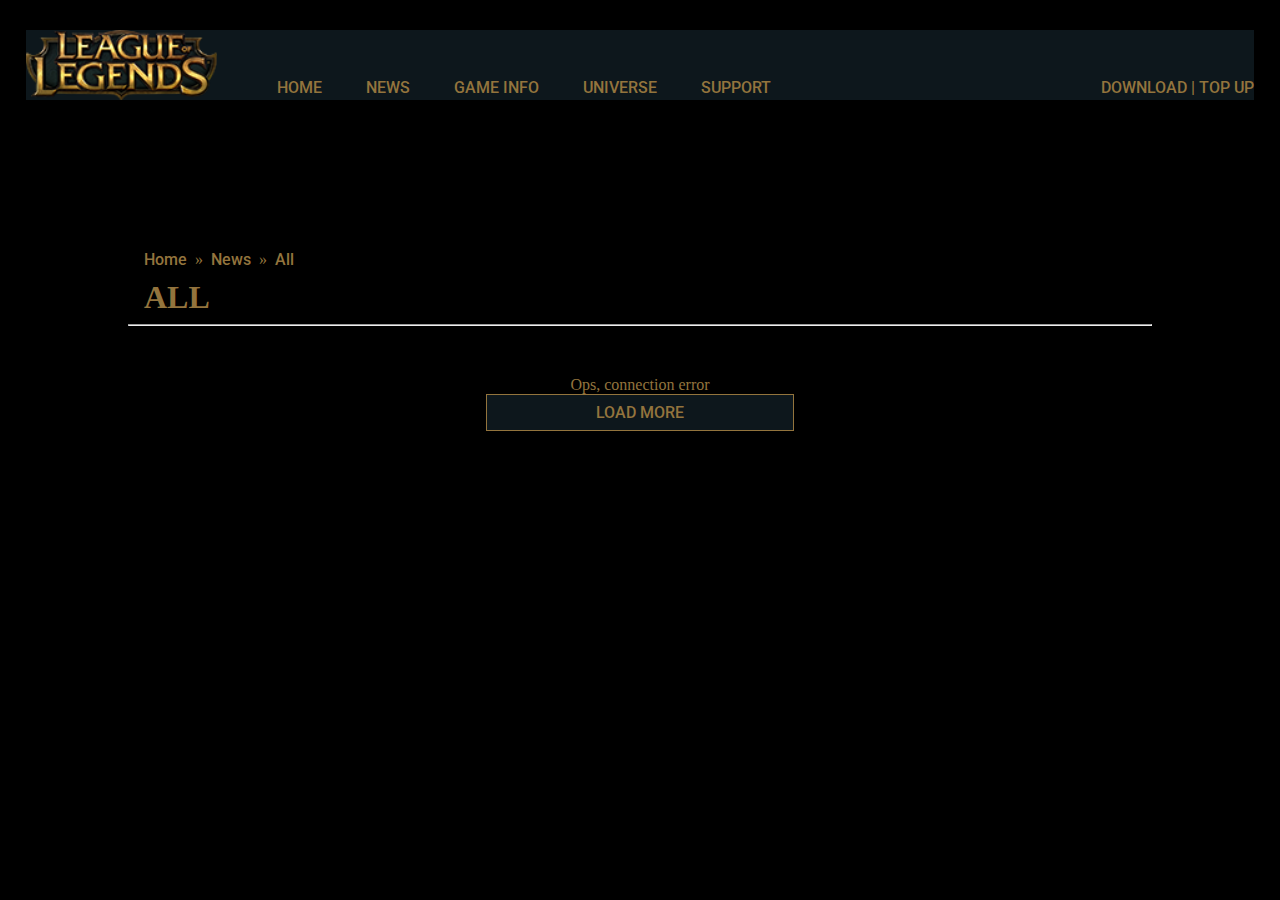
<file: index.html>
<!DOCTYPE html>
    <head>
        <meta charset="utf-8">
        <meta http-equiv="X-UA-Compatible" content="IE=edge">
        <title>Navbar</title>
        <meta name="description" content="learning project for building a lol news webpage">
        <meta name="viewport" content="width=device-width, initial-scale=1">
        <link rel="stylesheet" href="css/styles.css">
    </head>
    <body>
        <header>
            <div class="wrapper">
                <img class="logo" src="images/logo.png" alt="logl">
                <!-- <nav> -->
                    <ul class="nav_links">
                        <li><a href="#">HOME</a></li>
                        <li><a href="#">NEWS</a></li>
                        <li><a href="#">GAME INFO</a></li>
                        <li><a href="#">UNIVERSE</a></li>
                        <li><a href="#">SUPPORT</a></li>
                    </ul>
                    <div class="right-div">
                        <a class="button" href="#">DOWNLOAD |</a>
                        <a class="button" href="#">TOP UP</a>
                    </div>
                    <button class="dropbtn">DropDown</button>
                <!-- </nav> -->
            </div>
        </header>

        <div class="news-page">
            <div class="PageList">
                <div class="breadcomb">
                    <a href="#">Home</a> 
                    &nbsp;»&nbsp;
                    <a href="#">News</a>
                    &nbsp;»&nbsp;
                    <a href="#">All</a>
                </div>
                <h1 class="title">All</h1>
                <hr>
                <div class="list" id="news-list-container">
                    <!-- insert html from JSON here -->
                    <!-- for html that JS bring in -->
                    <!-- <div class="horizontal-news-box">
                        <a href="#">
                            <img class="image-link" src="https://cdngarenanow-a.akamaihd.net/web/image/lol/landing-dominion/SG-EN/2019/Aug/TFT/TFT916Header.jpg" alt="news image">
                        </a>
                        <div class="newsinfo">
                                <p class="category">Notes</p>
                                <a href="#" class="news-title">Teamfight Tactics Patch 9.16b Notes</a>
                                <p class="date">21-08-2019</p>
                        </div>
                    </div>                    -->
                    <!-- or html that JS bring in end -->
                    <!-- <script src="js/main.js"></script> -->
                </div>
                <button class="btn" id="btn">LOAD MORE</button>
            </div>
        </div>
    

        <script src="js/main.js"></script>
    </body>
</html>
</file>
<file: css/styles.css>
@import url('https://fonts.googleapis.com/css?family=Roboto:500&display=swap');

body {
    box-sizing: border-box;
    margin: 0;
    padding: 0;
    background-color: #000;
}

li, a, button {
    font-family: Beaufort,Roboto,serif;
    font-weight: 500;
    font-size: 16px;
    color: #93743d;
    text-decoration: none;
}

header {
    display: flex;
    justify-content: space-between;
    align-items: center;
    padding: 30px 2%;
}

.nav_links li {
    display: inline-block;
    padding: 0px 20px;
}

.nav_links li a:hover {
    color: #d3c7a9;
}

button {
    padding: .5rem;
    background: #0d171c;
    border: 1px solid #93743d;
    color: #93743d;
    font-size: 1rem;
    font-weight: 500;
    cursor: pointer;
}

button:hover {
    color: #d3c7a9;
}

/*Below are new codes not from Navbar tutorial. robinlxz*/
.wrapper {
  display:flex;
  margin:auto;
  /* max-width: 95rem; */
  /* -webkit-box-pack: justify; */ /*what's this for*/
  justify-content: space-between;
  width: 100%;
  background-color: #0d171c; /*not working*/
  height: 70px;
}

.logo {
  cursor: pointer;
}

.nav_links {
  list-style: none;
  display: inline-block;
  /* flex-grow: 2; */
  /* justify-content: flex-start; */
  text-align: left;
  padding-top: 2rem;
}

.right-div {
  display: inline-block;
  justify-content: flex-end;
  text-align: right;
  flex-grow: 1;
  padding-top: 3rem;
}

@media screen and (max-width: 1010px) {
  .right-div {
    display: none;
  }
  .nav_links {
    display: none;
  }
}

@media screen and (min-width: 1010px) {
  .dropbtn {
    display: none;
  }
}

.news-page {
  position: relative;
  color: #93743d;
}

.PageList {
  padding-top: 120px;
  width: 80%;
  margin: auto;
  text-align: center;
}

.PageList h1 {
  text-align: left;
}

.PageList .list {
  margin: auto;
  max-width: 1040px;
}

.breadcomb {
  margin: 0 0 10px 1rem;
  text-align: left;
}

.title {
  text-transform: uppercase;
  margin: 10px 0 0 1rem;
}

hr {
  display: block;
  color: #93743d;
  unicode-bidi: isolate;
  margin-block-start: 0.5em;
  margin-block-end: 0.5em;
  margin-inline-start: auto;
  margin-inline-end: auto;
  overflow: hidden;
  border-style: inset;
  border-width: 1px;
  margin-bottom: 50px;
}

.horizontal-news-box {
  margin-bottom: 30px;
  padding: 1rem;
  max-width: 1040px;
  display: flex;
  text-align: left;
  border: 1px solid #93743d;
  font-weight: 500;
  overflow: hidden;
  flex: 1 1 60%;
}

.image-link {
  background: 50%/cover no-repeat;
  /* flex: 1 1 40%; */
  max-width: 380px;
  height: 199px;
  border: 1px solid #93743d;
  display: inline-block;
}

.newsinfo {
  display: inline-block;
  margin-left: 25px;
  /* vertical-align: top;
  position: relative; */
}

.horizontal-news-box .newsinfo .category {
  padding: 0;
  margin: 0;
}

.horizontal-news-box .newsinfo .news-title {
  font-size: 1.5rem;
  text-transform: uppercase;
}

.horizontal-news-box .newsinfo .date {
  color: #d3c7a9;
  /* position: absolute; */
  /* bottom: 0; */
  margin-top: 140px;
  margin-bottom: 0px;
}

@media screen and (max-width: 1010px) {
  .horizontal-news-box {
    margin: 0 auto 20px auto;
    padding: 25px;
    height: 72.3%;
    max-height: 506px;
    max-width: 700px;
    flex-wrap: wrap;
  }
  .horizontal-news-box .newsinfo {
    margin:initial;
    padding-top: 10px;
    max-width: 650px;
    flex-basis:100%;
  }
  .horizontal-news-box .newsinfo .date {
    position: static;
    margin-top: 0;
  }
}

p {
  color: #93743d;
}

.hide-me {
  visibility: hidden;
  opacity: 0;
  transition: scale(.75);
}

.btn {
  width: 30%;
  
}
</file>
